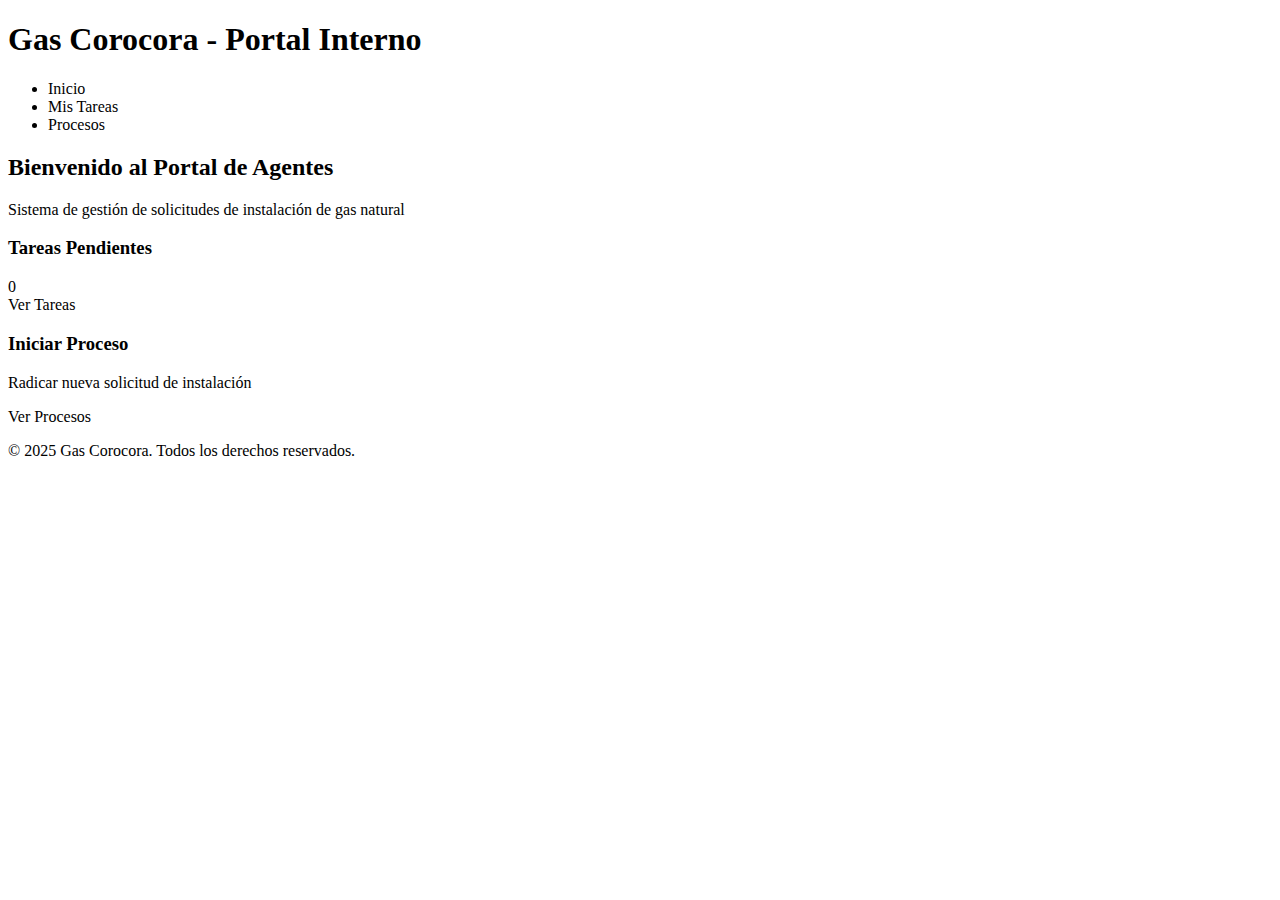
<file: agent-app/target/classes/templates/index.html>
<!DOCTYPE html>
<html xmlns:th="http://www.thymeleaf.org">
<head>
    <meta charset="UTF-8">
    <meta name="viewport" content="width=device-width, initial-scale=1.0">
    <title>Gas Corocora - Agent Portal</title>
    <link rel="stylesheet" th:href="@{/css/style.css}">
</head>
<body>
    <header>
        <nav>
            <div class="container">
                <h1>Gas Corocora - Portal Interno</h1>
                <ul>
                    <li><a th:href="@{/}">Inicio</a></li>
                    <li><a th:href="@{/tasks}">Mis Tareas</a></li>
                    <li><a th:href="@{/processes}">Procesos</a></li>
                </ul>
            </div>
        </nav>
    </header>

    <main>
        <div class="container">
            <div class="hero">
                <h2>Bienvenido al Portal de Agentes</h2>
                <p>Sistema de gestión de solicitudes de instalación de gas natural</p>
            </div>

            <div class="dashboard">
                <div class="card">
                    <h3>Tareas Pendientes</h3>
                    <div class="stat" th:text="${taskCount}">0</div>
                    <a th:href="@{/tasks}" class="btn btn-primary">Ver Tareas</a>
                </div>

                <div class="card">
                    <h3>Iniciar Proceso</h3>
                    <p>Radicar nueva solicitud de instalación</p>
                    <a th:href="@{/processes}" class="btn btn-secondary">Ver Procesos</a>
                </div>
            </div>
        </div>
    </main>

    <footer>
        <div class="container">
            <p>&copy; 2025 Gas Corocora. Todos los derechos reservados.</p>
        </div>
    </footer>
</body>
</html>
</file>
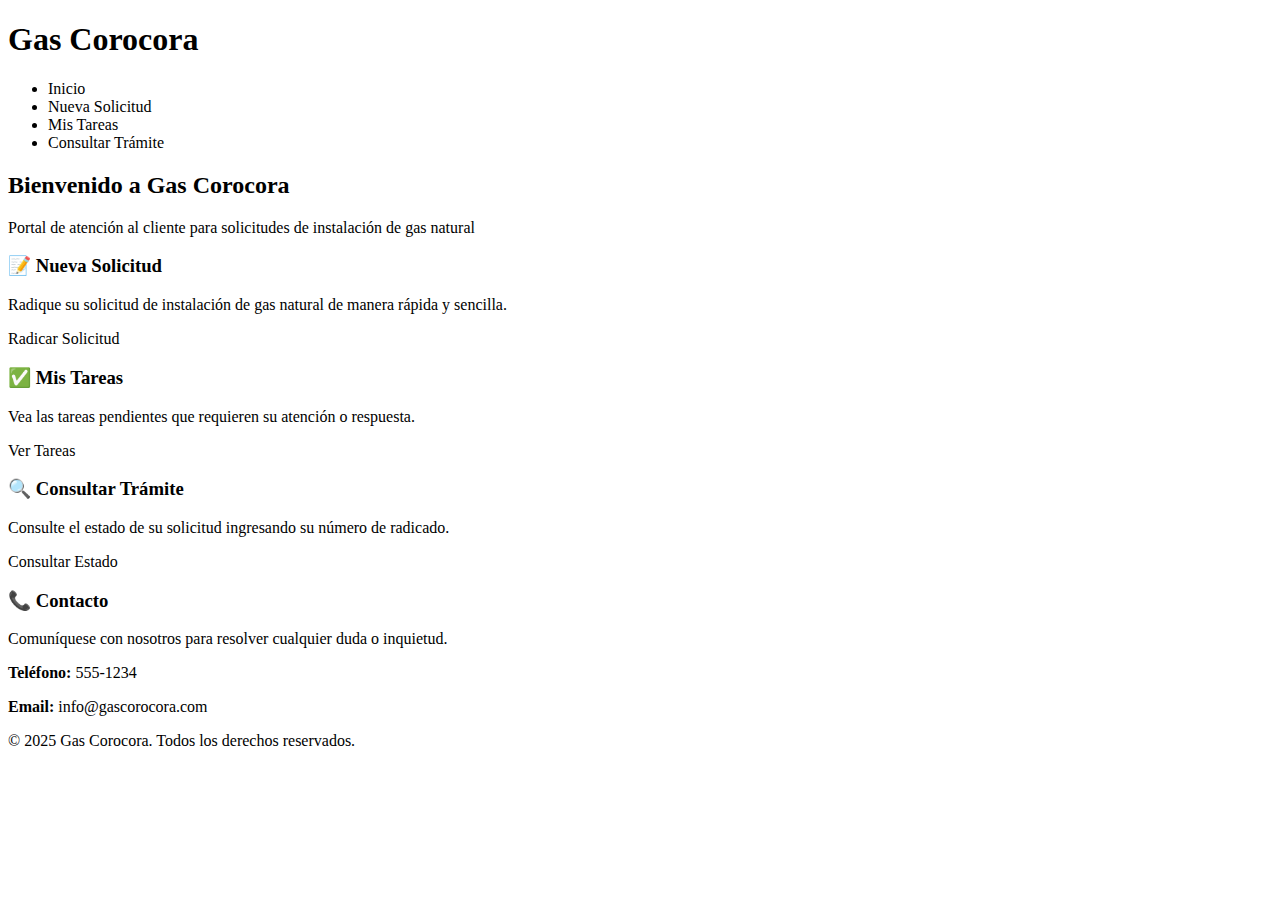
<file: client-app/target/classes/templates/index.html>
<!DOCTYPE html>
<html xmlns:th="http://www.thymeleaf.org">
<head>
    <meta charset="UTF-8">
    <meta name="viewport" content="width=device-width, initial-scale=1.0">
    <title>Gas Corocora - Portal del Cliente</title>
    <link rel="stylesheet" th:href="@{/css/style.css}">
</head>
<body>
    <header>
        <nav>
            <div class="container">
                <h1>Gas Corocora</h1>
                <ul>
                    <li><a th:href="@{/}" class="active">Inicio</a></li>
                    <li><a th:href="@{/new-request}">Nueva Solicitud</a></li>
                    <li><a th:href="@{/tasks}">Mis Tareas</a></li>
                    <li><a th:href="@{/track}">Consultar Trámite</a></li>
                </ul>
            </div>
        </nav>
    </header>

    <main>
        <div class="container">
            <div class="hero">
                <h2>Bienvenido a Gas Corocora</h2>
                <p>Portal de atención al cliente para solicitudes de instalación de gas natural</p>
            </div>

            <div class="services">
                <div class="service-card">
                    <h3>📝 Nueva Solicitud</h3>
                    <p>Radique su solicitud de instalación de gas natural de manera rápida y sencilla.</p>
                    <a th:href="@{/new-request}" class="btn btn-primary">Radicar Solicitud</a>
                </div>

                <div class="service-card">
                    <h3>✅ Mis Tareas</h3>
                    <p>Vea las tareas pendientes que requieren su atención o respuesta.</p>
                    <a th:href="@{/tasks}" class="btn btn-primary">Ver Tareas</a>
                </div>

                <div class="service-card">
                    <h3>🔍 Consultar Trámite</h3>
                    <p>Consulte el estado de su solicitud ingresando su número de radicado.</p>
                    <a th:href="@{/track}" class="btn btn-secondary">Consultar Estado</a>
                </div>

                <div class="service-card">
                    <h3>📞 Contacto</h3>
                    <p>Comuníquese con nosotros para resolver cualquier duda o inquietud.</p>
                    <div class="contact-info">
                        <p><strong>Teléfono:</strong> 555-1234</p>
                        <p><strong>Email:</strong> info@gascorocora.com</p>
                    </div>
                </div>
            </div>
        </div>
    </main>

    <footer>
        <div class="container">
            <p>&copy; 2025 Gas Corocora. Todos los derechos reservados.</p>
        </div>
    </footer>
</body>
</html>
</file>
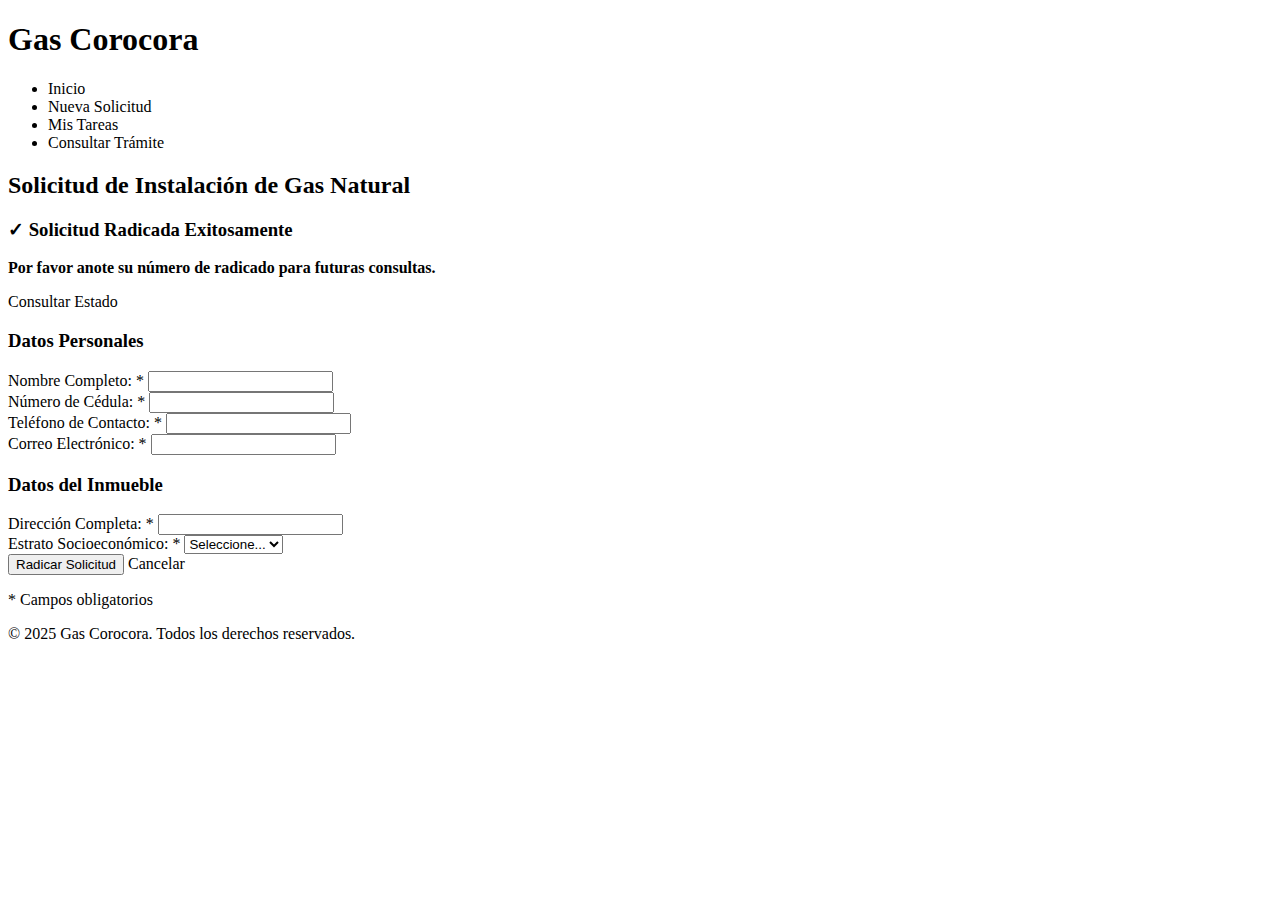
<file: client-app/target/classes/templates/new-request.html>
<!DOCTYPE html>
<html xmlns:th="http://www.thymeleaf.org">
<head>
    <meta charset="UTF-8">
    <meta name="viewport" content="width=device-width, initial-scale=1.0">
    <title>Nueva Solicitud - Gas Corocora</title>
    <link rel="stylesheet" th:href="@{/css/style.css}">
</head>
<body>
    <header>
        <nav>
            <div class="container">
                <h1>Gas Corocora</h1>
                <ul>
                    <li><a th:href="@{/}">Inicio</a></li>
                    <li><a th:href="@{/new-request}" class="active">Nueva Solicitud</a></li>
                    <li><a th:href="@{/tasks}">Mis Tareas</a></li>
                    <li><a th:href="@{/track}">Consultar Trámite</a></li>
                </ul>
            </div>
        </nav>
    </header>

    <main>
        <div class="container">
            <h2>Solicitud de Instalación de Gas Natural</h2>

            <div th:if="${success}" class="alert alert-success">
                <h3>✓ Solicitud Radicada Exitosamente</h3>
                <p th:text="${message}"></p>
                <p><strong>Por favor anote su número de radicado para futuras consultas.</strong></p>
                <a th:href="@{/track}" class="btn btn-primary">Consultar Estado</a>
            </div>

            <div th:if="${error}" class="alert alert-error">
                <p th:text="${error}"></p>
            </div>

            <div class="form-container" th:unless="${success}">
                <form th:action="@{/new-request}" method="post">
                    <div class="form-section">
                        <h3>Datos Personales</h3>
                        
                        <div class="form-group">
                            <label for="nombre">Nombre Completo: *</label>
                            <input type="text" id="nombre" name="nombre" class="form-control" required>
                        </div>

                        <div class="form-group">
                            <label for="cedula">Número de Cédula: *</label>
                            <input type="text" id="cedula" name="cedula" class="form-control" required>
                        </div>

                        <div class="form-group">
                            <label for="telefono">Teléfono de Contacto: *</label>
                            <input type="tel" id="telefono" name="telefono" class="form-control" required>
                        </div>

                        <div class="form-group">
                            <label for="email">Correo Electrónico: *</label>
                            <input type="email" id="email" name="email" class="form-control" required>
                        </div>
                    </div>

                    <div class="form-section">
                        <h3>Datos del Inmueble</h3>
                        
                        <div class="form-group">
                            <label for="direccion">Dirección Completa: *</label>
                            <input type="text" id="direccion" name="direccion" class="form-control" required>
                        </div>

                        <div class="form-group">
                            <label for="estrato">Estrato Socioeconómico: *</label>
                            <select id="estrato" name="estrato" class="form-control" required>
                                <option value="">Seleccione...</option>
                                <option value="1">Estrato 1</option>
                                <option value="2">Estrato 2</option>
                                <option value="3">Estrato 3</option>
                                <option value="4">Estrato 4</option>
                                <option value="5">Estrato 5</option>
                                <option value="6">Estrato 6</option>
                            </select>
                        </div>
                    </div>

                    <div class="form-actions">
                        <button type="submit" class="btn btn-primary">Radicar Solicitud</button>
                        <a th:href="@{/}" class="btn btn-secondary">Cancelar</a>
                    </div>

                    <p class="form-note">* Campos obligatorios</p>
                </form>
            </div>
        </div>
    </main>

    <footer>
        <div class="container">
            <p>&copy; 2025 Gas Corocora. Todos los derechos reservados.</p>
        </div>
    </footer>
</body>
</html>
</file>
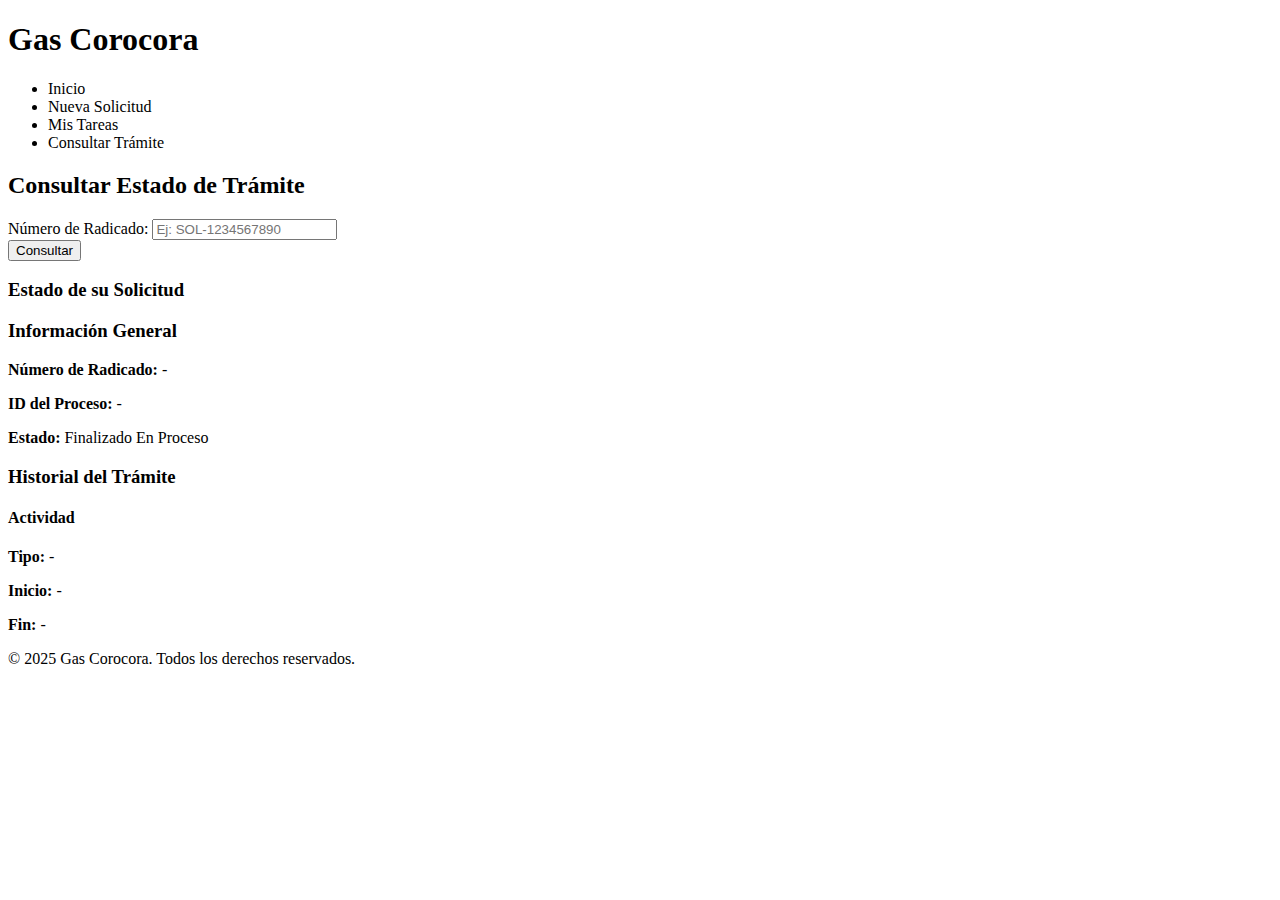
<file: client-app/target/classes/templates/track.html>
<!DOCTYPE html>
<html xmlns:th="http://www.thymeleaf.org">
<head>
    <meta charset="UTF-8">
    <meta name="viewport" content="width=device-width, initial-scale=1.0">
    <title>Consultar Trámite - Gas Corocora</title>
    <link rel="stylesheet" th:href="@{/css/style.css}">
</head>
<body>
    <header>
        <nav>
            <div class="container">
                <h1>Gas Corocora</h1>
                <ul>
                    <li><a th:href="@{/}">Inicio</a></li>
                    <li><a th:href="@{/new-request}">Nueva Solicitud</a></li>
                    <li><a th:href="@{/tasks}">Mis Tareas</a></li>
                    <li><a th:href="@{/track}" class="active">Consultar Trámite</a></li>
                </ul>
            </div>
        </nav>
    </header>

    <main>
        <div class="container">
            <h2>Consultar Estado de Trámite</h2>

            <div class="form-container">
                <form th:action="@{/track}" method="post">
                    <div class="form-group">
                        <label for="businessKey">Número de Radicado:</label>
                        <input type="text" id="businessKey" name="businessKey" 
                               class="form-control" placeholder="Ej: SOL-1234567890" required>
                    </div>
                    <div class="form-actions">
                        <button type="submit" class="btn btn-primary">Consultar</button>
                    </div>
                </form>
            </div>

            <div th:if="${found == false}" class="alert alert-error">
                <p th:text="${error}"></p>
            </div>

            <div th:if="${found}" class="result-container">
                <div class="alert alert-success">
                    <h3>Estado de su Solicitud</h3>
                </div>

                <div class="process-info">
                    <h3>Información General</h3>
                    <p><strong>Número de Radicado:</strong> <span th:text="${processInstance.businessKey}">-</span></p>
                    <p><strong>ID del Proceso:</strong> <span th:text="${processInstance.id}">-</span></p>
                    <p><strong>Estado:</strong> 
                        <span th:if="${processInstance.ended}" class="badge badge-success">Finalizado</span>
                        <span th:unless="${processInstance.ended}" class="badge badge-info">En Proceso</span>
                    </p>
                </div>

                <div class="timeline">
                    <h3>Historial del Trámite</h3>
                    <div class="timeline-container">
                        <div th:each="activity : ${history}" class="timeline-item">
                            <div class="timeline-marker"></div>
                            <div class="timeline-content">
                                <h4 th:text="${activity.activityName}">Actividad</h4>
                                <p><strong>Tipo:</strong> <span th:text="${activity.activityType}">-</span></p>
                                <p><strong>Inicio:</strong> <span th:text="${activity.startTime}">-</span></p>
                                <p th:if="${activity.endTime}"><strong>Fin:</strong> <span th:text="${activity.endTime}">-</span></p>
                            </div>
                        </div>
                    </div>
                </div>
            </div>
        </div>
    </main>

    <footer>
        <div class="container">
            <p>&copy; 2025 Gas Corocora. Todos los derechos reservados.</p>
        </div>
    </footer>
</body>
</html>
</file>
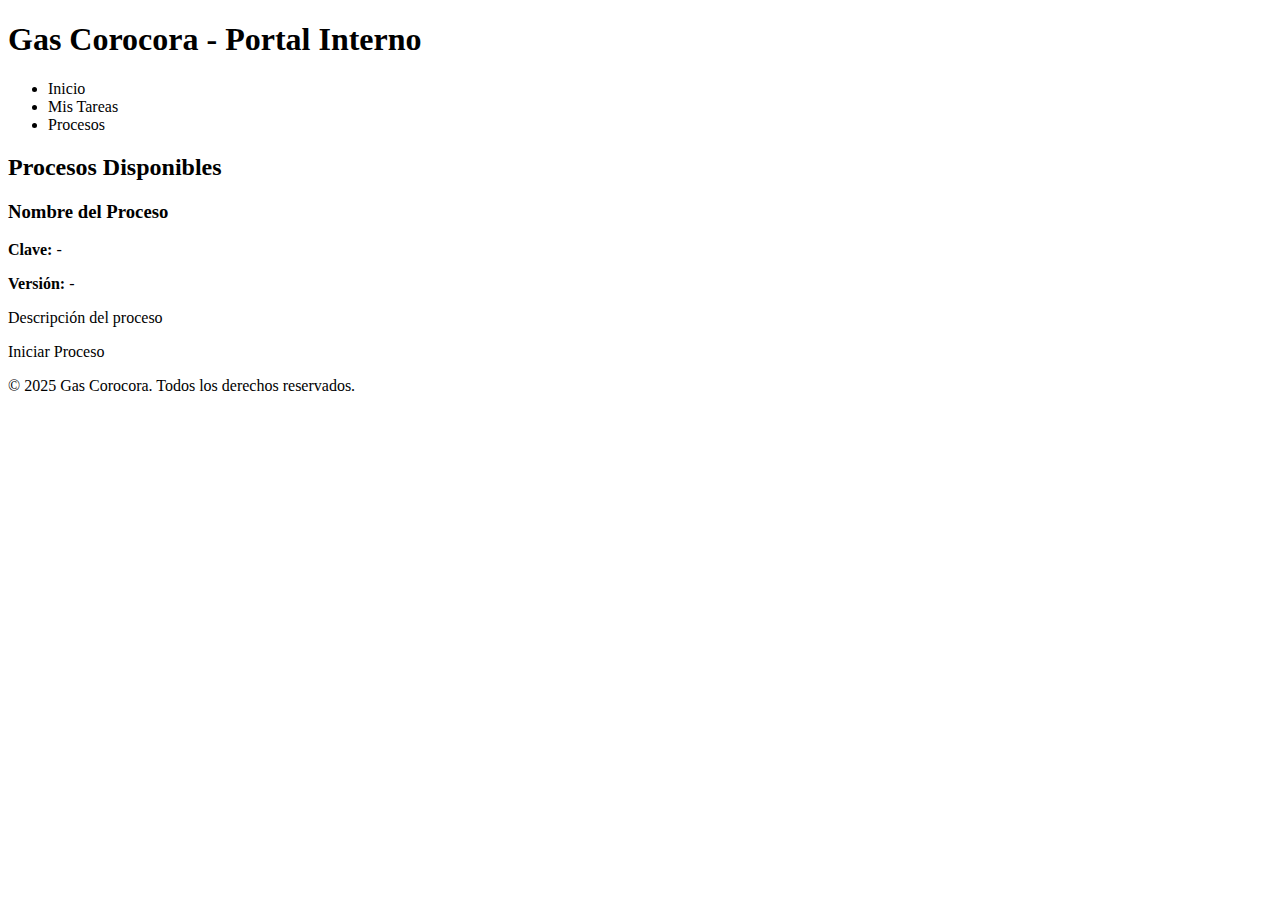
<file: agent-app/target/classes/templates/processes/list.html>
<!DOCTYPE html>
<html xmlns:th="http://www.thymeleaf.org">
<head>
    <meta charset="UTF-8">
    <meta name="viewport" content="width=device-width, initial-scale=1.0">
    <title>Procesos - Gas Corocora</title>
    <link rel="stylesheet" th:href="@{/css/style.css}">
</head>
<body>
    <header>
        <nav>
            <div class="container">
                <h1>Gas Corocora - Portal Interno</h1>
                <ul>
                    <li><a th:href="@{/}">Inicio</a></li>
                    <li><a th:href="@{/tasks}">Mis Tareas</a></li>
                    <li><a th:href="@{/processes}" class="active">Procesos</a></li>
                </ul>
            </div>
        </nav>
    </header>

    <main>
        <div class="container">
            <h2>Procesos Disponibles</h2>

            <div class="process-list">
                <div th:each="process : ${processes}" class="process-card">
                    <h3 th:text="${process.name}">Nombre del Proceso</h3>
                    <p><strong>Clave:</strong> <span th:text="${process.key}">-</span></p>
                    <p><strong>Versión:</strong> <span th:text="${process.version}">-</span></p>
                    <p th:if="${process.description}" th:text="${process.description}">Descripción del proceso</p>
                    <a th:href="@{/processes/{key}/start(key=${process.key})}" class="btn btn-primary">Iniciar Proceso</a>
                </div>
            </div>
        </div>
    </main>

    <footer>
        <div class="container">
            <p>&copy; 2025 Gas Corocora. Todos los derechos reservados.</p>
        </div>
    </footer>
</body>
</html>
</file>
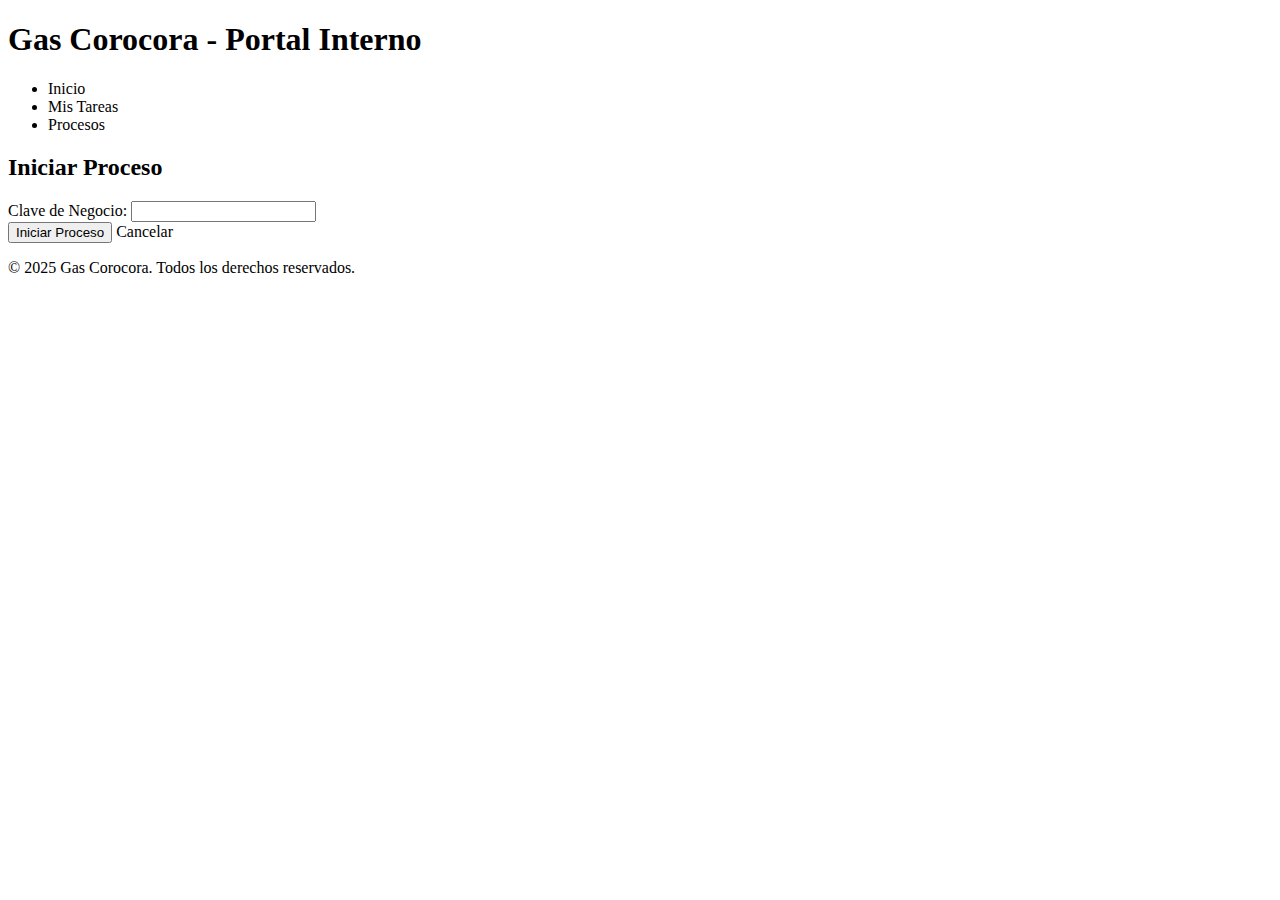
<file: agent-app/target/classes/templates/processes/start.html>
<!DOCTYPE html>
<html xmlns:th="http://www.thymeleaf.org">
<head>
    <meta charset="UTF-8">
    <meta name="viewport" content="width=device-width, initial-scale=1.0">
    <title>Iniciar Proceso - Gas Corocora</title>
    <link rel="stylesheet" th:href="@{/css/style.css}">
</head>
<body>
    <header>
        <nav>
            <div class="container">
                <h1>Gas Corocora - Portal Interno</h1>
                <ul>
                    <li><a th:href="@{/}">Inicio</a></li>
                    <li><a th:href="@{/tasks}">Mis Tareas</a></li>
                    <li><a th:href="@{/processes}" class="active">Procesos</a></li>
                </ul>
            </div>
        </nav>
    </header>

    <main>
        <div class="container">
            <h2>Iniciar Proceso</h2>

            <form th:action="@{/processes/{key}/start(key=${processKey})}" method="post">
                <div class="form-group">
                    <label for="businessKey">Clave de Negocio:</label>
                    <input type="text" id="businessKey" name="businessKey" class="form-control" required>
                </div>

                <div class="form-actions">
                    <button type="submit" class="btn btn-primary">Iniciar Proceso</button>
                    <a th:href="@{/processes}" class="btn btn-secondary">Cancelar</a>
                </div>
            </form>
        </div>
    </main>

    <footer>
        <div class="container">
            <p>&copy; 2025 Gas Corocora. Todos los derechos reservados.</p>
        </div>
    </footer>
</body>
</html>
</file>
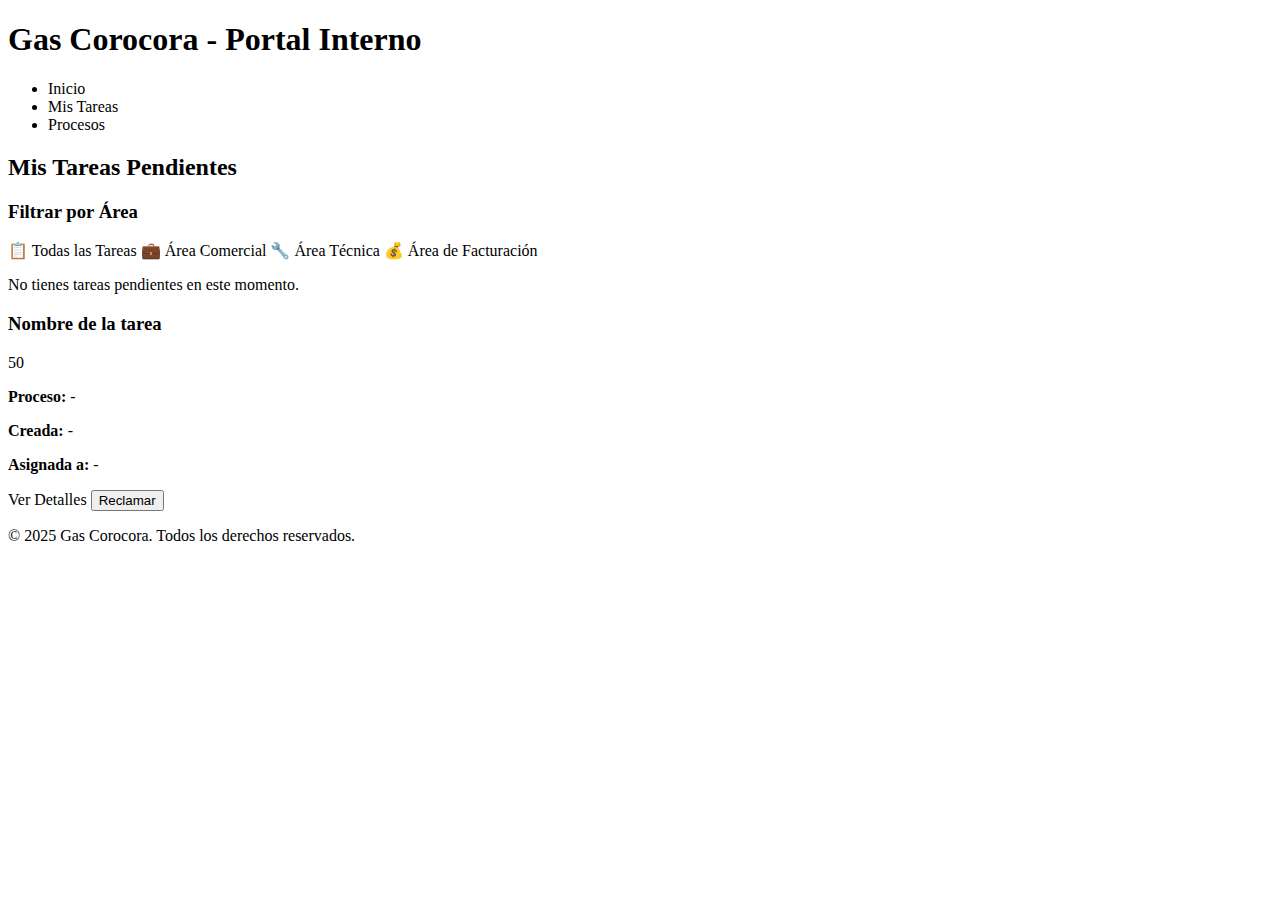
<file: agent-app/target/classes/templates/tasks/list.html>
<!DOCTYPE html>
<html xmlns:th="http://www.thymeleaf.org">
<head>
    <meta charset="UTF-8">
    <meta name="viewport" content="width=device-width, initial-scale=1.0">
    <title>Mis Tareas - Gas Corocora</title>
    <link rel="stylesheet" th:href="@{/css/style.css}">
</head>
<body>
    <header>
        <nav>
            <div class="container">
                <h1>Gas Corocora - Portal Interno</h1>
                <ul>
                    <li><a th:href="@{/}">Inicio</a></li>
                    <li><a th:href="@{/tasks}" class="active">Mis Tareas</a></li>
                    <li><a th:href="@{/processes}">Procesos</a></li>
                </ul>
            </div>
        </nav>
    </header>

    <main>
        <div class="container">
            <h2>Mis Tareas Pendientes</h2>
            
            <!-- Role Filter Menu -->
            <div class="role-filter">
                <h3>Filtrar por Área</h3>
                <div class="role-buttons">
                    <a th:href="@{/tasks}" 
                       th:class="${currentRole == null ? 'btn btn-primary active' : 'btn btn-secondary'}">
                        📋 Todas las Tareas
                    </a>
                    <a th:href="@{/tasks(role='comercial')}" 
                       th:class="${currentRole == 'comercial' ? 'btn btn-primary active' : 'btn btn-secondary'}">
                        💼 Área Comercial
                    </a>
                    <a th:href="@{/tasks(role='tecnico')}" 
                       th:class="${currentRole == 'tecnico' ? 'btn btn-primary active' : 'btn btn-secondary'}">
                        🔧 Área Técnica
                    </a>
                    <a th:href="@{/tasks(role='facturacion')}" 
                       th:class="${currentRole == 'facturacion' ? 'btn btn-primary active' : 'btn btn-secondary'}">
                        💰 Área de Facturación
                    </a>
                </div>
            </div>

            <div class="task-list">
                <div th:if="${tasks.empty}" class="empty-state">
                    <p>No tienes tareas pendientes en este momento.</p>
                </div>

                <div th:each="task : ${tasks}" class="task-card">
                    <div class="task-header">
                        <h3 th:text="${task.name}">Nombre de la tarea</h3>
                        <span class="task-priority" th:text="${task.priority}">50</span>
                    </div>
                    <div class="task-body">
                        <p><strong>Proceso:</strong> <span th:text="${task.processDefinitionId}">-</span></p>
                        <p><strong>Creada:</strong> <span th:text="${task.created}">-</span></p>
                        <p th:if="${task.assignee}"><strong>Asignada a:</strong> <span th:text="${task.assignee}">-</span></p>
                    </div>
                    <div class="task-actions">
                        <a th:href="@{/tasks/{id}(id=${task.id})}" class="btn btn-primary">Ver Detalles</a>
                        <form th:if="${task.assignee == null}" th:action="@{/tasks/{id}/claim(id=${task.id})}" method="post" style="display: inline;">
                            <button type="submit" class="btn btn-secondary">Reclamar</button>
                        </form>
                    </div>
                </div>
            </div>
        </div>
    </main>

    <footer>
        <div class="container">
            <p>&copy; 2025 Gas Corocora. Todos los derechos reservados.</p>
        </div>
    </footer>
</body>
</html>
</file>
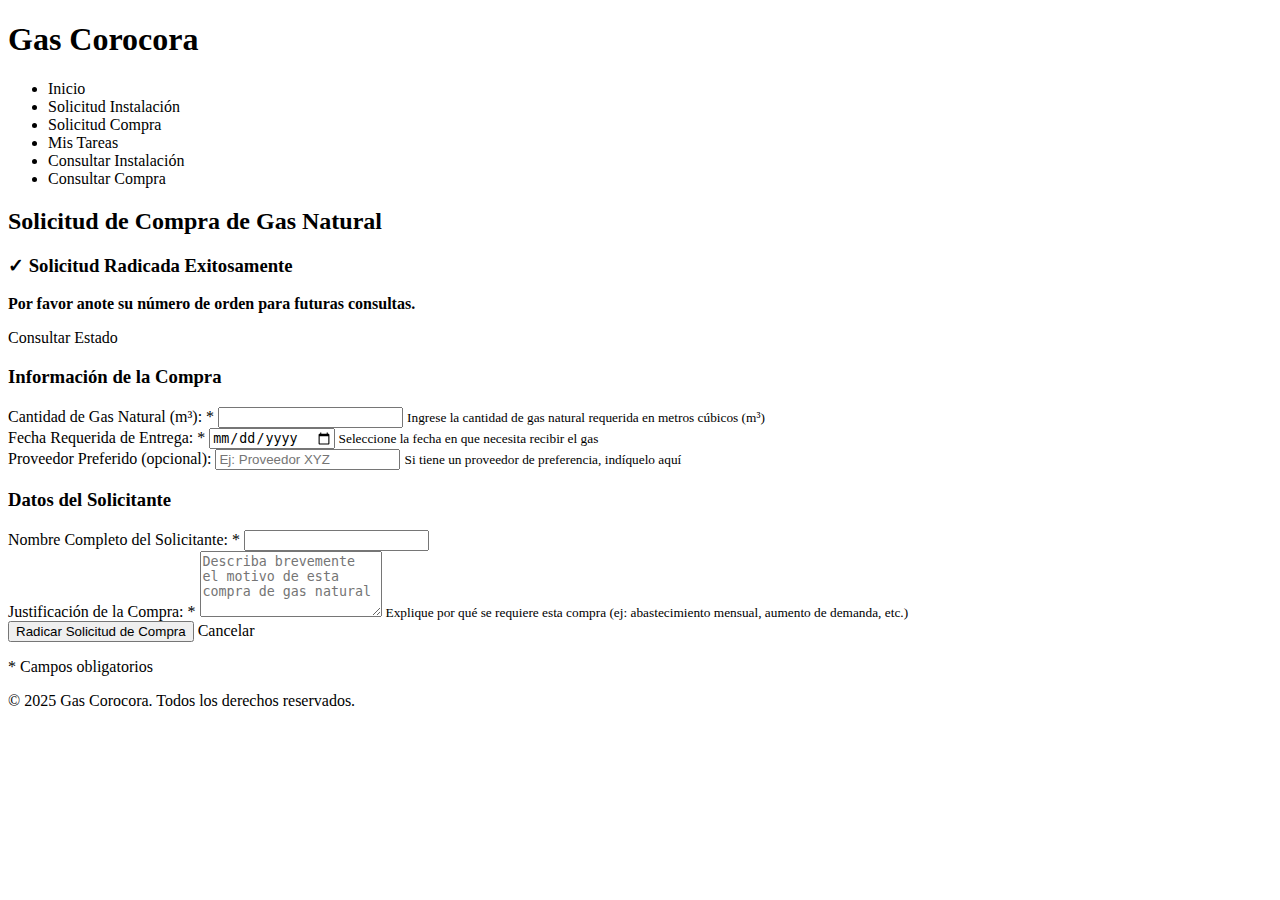
<file: client-app/src/main/resources/templates/new-compra.html>
<!DOCTYPE html>
<html xmlns:th="http://www.thymeleaf.org">

<head>
    <meta charset="UTF-8">
    <meta name="viewport" content="width=device-width, initial-scale=1.0">
    <title>Nueva Solicitud de Compra - Gas Corocora</title>
    <link rel="stylesheet" th:href="@{/css/style.css}">
</head>

<body>
    <header>
        <nav>
            <div class="container">
                <h1>Gas Corocora</h1>
                <ul>
                    <li><a th:href="@{/}">Inicio</a></li>
                    <li><a th:href="@{/new-request}">Solicitud Instalación</a></li>
                    <li><a th:href="@{/compra-gas/new}" class="active">Solicitud Compra</a></li>
                    <li><a th:href="@{/tasks}">Mis Tareas</a></li>
                    <li><a th:href="@{/track}">Consultar Instalación</a></li>
                    <li><a th:href="@{/compra-gas/track}">Consultar Compra</a></li>
                </ul>
            </div>
        </nav>
    </header>

    <main>
        <div class="container">
            <h2>Solicitud de Compra de Gas Natural</h2>

            <div th:if="${success}" class="alert alert-success">
                <h3>✓ Solicitud Radicada Exitosamente</h3>
                <p th:text="${message}"></p>
                <p><strong>Por favor anote su número de orden para futuras consultas.</strong></p>
                <a th:href="@{/compra-gas/track}" class="btn btn-primary">Consultar Estado</a>
            </div>

            <div th:if="${error}" class="alert alert-error">
                <p th:text="${error}"></p>
            </div>

            <div class="form-container" th:unless="${success}">
                <form th:action="@{/compra-gas/new}" method="post">
                    <div class="form-section">
                        <h3>Información de la Compra</h3>

                        <div class="form-group">
                            <label for="cantidadGas">Cantidad de Gas Natural (m³): *</label>
                            <input type="number" id="cantidadGas" name="cantidadGas" class="form-control" min="1"
                                step="1" required>
                            <small>Ingrese la cantidad de gas natural requerida en metros cúbicos (m³)</small>
                        </div>

                        <div class="form-group">
                            <label for="fechaRequerida">Fecha Requerida de Entrega: *</label>
                            <input type="date" id="fechaRequerida" name="fechaRequerida" class="form-control" required>
                            <small>Seleccione la fecha en que necesita recibir el gas</small>
                        </div>

                        <div class="form-group">
                            <label for="proveedorPreferido">Proveedor Preferido (opcional):</label>
                            <input type="text" id="proveedorPreferido" name="proveedorPreferido" class="form-control"
                                placeholder="Ej: Proveedor XYZ">
                            <small>Si tiene un proveedor de preferencia, indíquelo aquí</small>
                        </div>
                    </div>

                    <div class="form-section">
                        <h3>Datos del Solicitante</h3>

                        <div class="form-group">
                            <label for="usuarioSolicitante">Nombre Completo del Solicitante: *</label>
                            <input type="text" id="usuarioSolicitante" name="usuarioSolicitante" class="form-control"
                                required>
                        </div>

                        <div class="form-group">
                            <label for="justificacion">Justificación de la Compra: *</label>
                            <textarea id="justificacion" name="justificacion" class="form-control" rows="4" required
                                placeholder="Describa brevemente el motivo de esta compra de gas natural"></textarea>
                            <small>Explique por qué se requiere esta compra (ej: abastecimiento mensual, aumento de
                                demanda, etc.)</small>
                        </div>
                    </div>

                    <div class="form-actions">
                        <button type="submit" class="btn btn-primary">Radicar Solicitud de Compra</button>
                        <a th:href="@{/}" class="btn btn-secondary">Cancelar</a>
                    </div>

                    <p class="form-note">* Campos obligatorios</p>
                </form>
            </div>
        </div>
    </main>

    <footer>
        <div class="container">
            <p>&copy; 2025 Gas Corocora. Todos los derechos reservados.</p>
        </div>
    </footer>
</body>

</html>
</file>
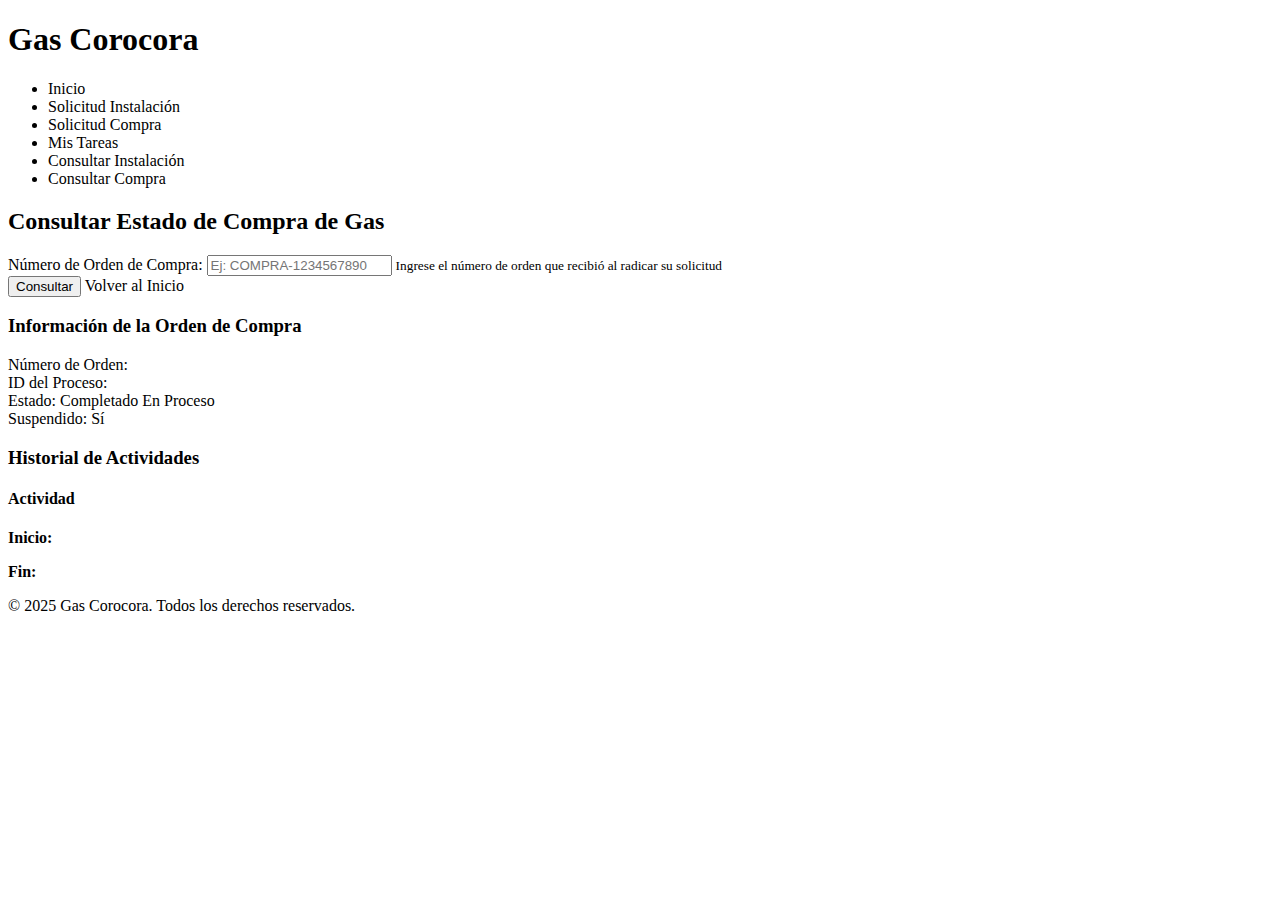
<file: client-app/src/main/resources/templates/track-compra.html>
<!DOCTYPE html>
<html xmlns:th="http://www.thymeleaf.org">

<head>
    <meta charset="UTF-8">
    <meta name="viewport" content="width=device-width, initial-scale=1.0">
    <title>Consultar Compra - Gas Corocora</title>
    <link rel="stylesheet" th:href="@{/css/style.css}">
</head>

<body>
    <header>
        <nav>
            <div class="container">
                <h1>Gas Corocora</h1>
                <ul>
                    <li><a th:href="@{/}">Inicio</a></li>
                    <li><a th:href="@{/new-request}">Solicitud Instalación</a></li>
                    <li><a th:href="@{/compra-gas/new}">Solicitud Compra</a></li>
                    <li><a th:href="@{/tasks}">Mis Tareas</a></li>
                    <li><a th:href="@{/track}">Consultar Instalación</a></li>
                    <li><a th:href="@{/compra-gas/track}" class="active">Consultar Compra</a></li>
                </ul>
            </div>
        </nav>
    </header>

    <main>
        <div class="container">
            <h2>Consultar Estado de Compra de Gas</h2>

            <div class="form-container">
                <form th:action="@{/compra-gas/track}" method="post">
                    <div class="form-group">
                        <label for="businessKey">Número de Orden de Compra:</label>
                        <input type="text" id="businessKey" name="businessKey" class="form-control"
                            placeholder="Ej: COMPRA-1234567890" required>
                        <small>Ingrese el número de orden que recibió al radicar su solicitud</small>
                    </div>

                    <div class="form-actions">
                        <button type="submit" class="btn btn-primary">Consultar</button>
                        <a th:href="@{/}" class="btn btn-secondary">Volver al Inicio</a>
                    </div>
                </form>
            </div>

            <div th:if="${error}" class="alert alert-error">
                <p th:text="${error}"></p>
            </div>

            <div th:if="${found}" class="process-info">
                <h3>Información de la Orden de Compra</h3>

                <div class="info-card">
                    <div class="info-row">
                        <span class="info-label">Número de Orden:</span>
                        <span class="info-value" th:text="${processInstance.businessKey}"></span>
                    </div>
                    <div class="info-row">
                        <span class="info-label">ID del Proceso:</span>
                        <span class="info-value" th:text="${processInstance.id}"></span>
                    </div>
                    <div class="info-row">
                        <span class="info-label">Estado:</span>
                        <span class="info-value">
                            <span th:if="${processInstance.ended}" class="badge badge-success">Completado</span>
                            <span th:unless="${processInstance.ended}" class="badge badge-info">En Proceso</span>
                        </span>
                    </div>
                    <div class="info-row" th:if="${processInstance.suspended}">
                        <span class="info-label">Suspendido:</span>
                        <span class="info-value">
                            <span class="badge badge-warning">Sí</span>
                        </span>
                    </div>
                </div>

                <h3>Historial de Actividades</h3>
                <div class="timeline">
                    <div th:each="activity : ${history}" class="timeline-item">
                        <div class="timeline-marker"
                            th:classappend="${activity.endTime != null} ? 'completed' : 'active'">
                        </div>
                        <div class="timeline-content">
                            <h4 th:text="${activity.activityName}">Actividad</h4>
                            <p class="timeline-date">
                                <strong>Inicio:</strong>
                                <span th:text="${activity.startTime}"></span>
                            </p>
                            <p class="timeline-date" th:if="${activity.endTime != null}">
                                <strong>Fin:</strong>
                                <span th:text="${activity.endTime}"></span>
                            </p>
                            <p class="timeline-type">
                                <span class="badge" th:text="${activity.activityType}"></span>
                            </p>
                        </div>
                    </div>
                </div>
            </div>
        </div>
    </main>

    <footer>
        <div class="container">
            <p>&copy; 2025 Gas Corocora. Todos los derechos reservados.</p>
        </div>
    </footer>
</body>

</html>
</file>
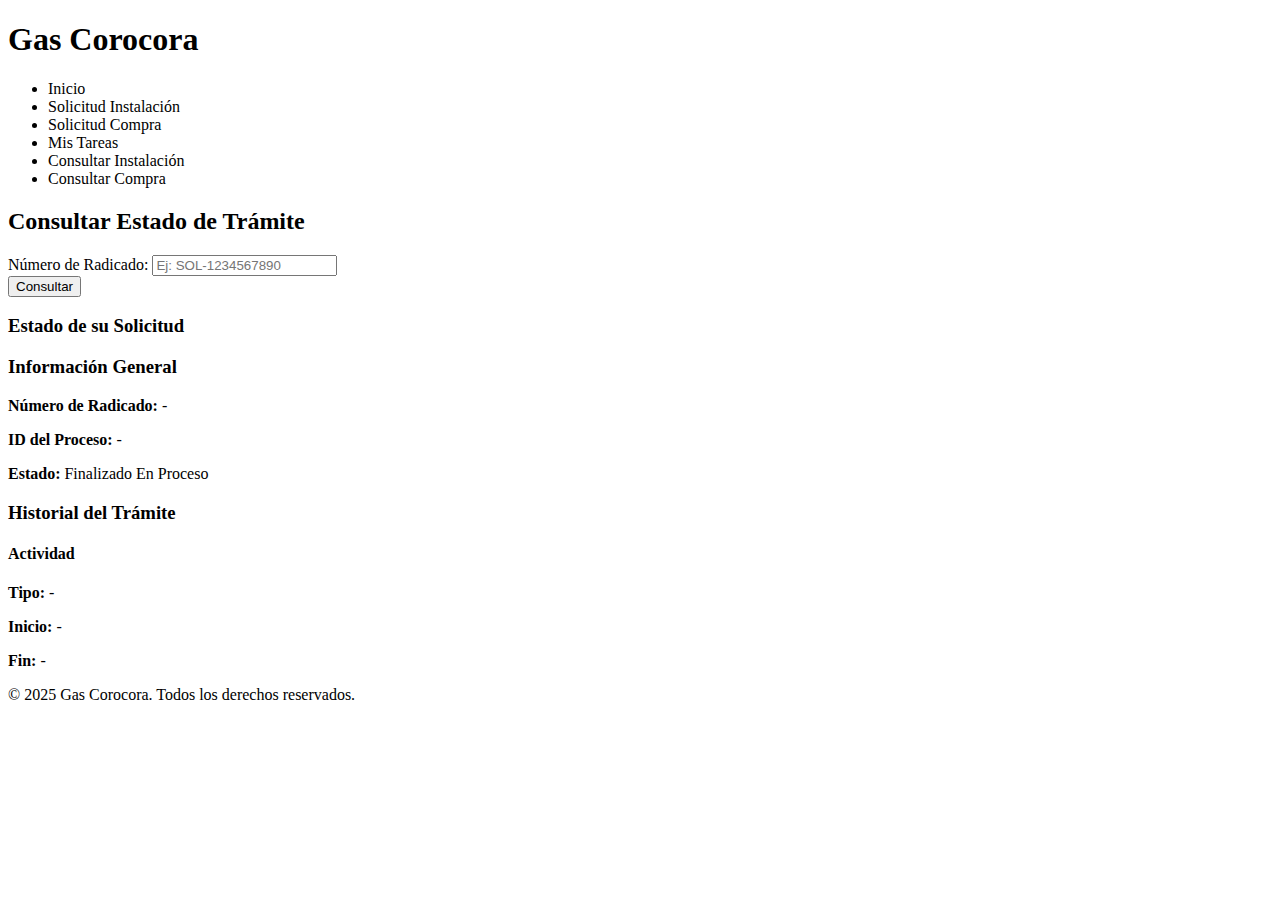
<file: client-app/src/main/resources/templates/track.html>
<!DOCTYPE html>
<html xmlns:th="http://www.thymeleaf.org">

<head>
    <meta charset="UTF-8">
    <meta name="viewport" content="width=device-width, initial-scale=1.0">
    <title>Consultar Trámite - Gas Corocora</title>
    <link rel="stylesheet" th:href="@{/css/style.css}">
</head>

<body>
    <header>
        <nav>
            <div class="container">
                <h1>Gas Corocora</h1>
                <ul>
                    <li><a th:href="@{/}">Inicio</a></li>
                    <li><a th:href="@{/new-request}">Solicitud Instalación</a></li>
                    <li><a th:href="@{/compra-gas/new}">Solicitud Compra</a></li>
                    <li><a th:href="@{/tasks}">Mis Tareas</a></li>
                    <li><a th:href="@{/track}" class="active">Consultar Instalación</a></li>
                    <li><a th:href="@{/compra-gas/track}">Consultar Compra</a></li>
                </ul>
            </div>
        </nav>
    </header>

    <main>
        <div class="container">
            <h2>Consultar Estado de Trámite</h2>

            <div class="form-container">
                <form th:action="@{/track}" method="post">
                    <div class="form-group">
                        <label for="businessKey">Número de Radicado:</label>
                        <input type="text" id="businessKey" name="businessKey" class="form-control"
                            placeholder="Ej: SOL-1234567890" required>
                    </div>
                    <div class="form-actions">
                        <button type="submit" class="btn btn-primary">Consultar</button>
                    </div>
                </form>
            </div>

            <div th:if="${found == false}" class="alert alert-error">
                <p th:text="${error}"></p>
            </div>

            <div th:if="${found}" class="result-container">
                <div class="alert alert-success">
                    <h3>Estado de su Solicitud</h3>
                </div>

                <div class="process-info">
                    <h3>Información General</h3>
                    <p><strong>Número de Radicado:</strong> <span th:text="${processInstance.businessKey}">-</span></p>
                    <p><strong>ID del Proceso:</strong> <span th:text="${processInstance.id}">-</span></p>
                    <p><strong>Estado:</strong>
                        <span th:if="${processInstance.ended}" class="badge badge-success">Finalizado</span>
                        <span th:unless="${processInstance.ended}" class="badge badge-info">En Proceso</span>
                    </p>
                </div>

                <div class="timeline">
                    <h3>Historial del Trámite</h3>
                    <div class="timeline-container">
                        <div th:each="activity : ${history}" class="timeline-item">
                            <div class="timeline-marker"></div>
                            <div class="timeline-content">
                                <h4 th:text="${activity.activityName}">Actividad</h4>
                                <p><strong>Tipo:</strong> <span th:text="${activity.activityType}">-</span></p>
                                <p><strong>Inicio:</strong> <span th:text="${activity.startTime}">-</span></p>
                                <p th:if="${activity.endTime}"><strong>Fin:</strong> <span
                                        th:text="${activity.endTime}">-</span></p>
                            </div>
                        </div>
                    </div>
                </div>
            </div>
        </div>
    </main>

    <footer>
        <div class="container">
            <p>&copy; 2025 Gas Corocora. Todos los derechos reservados.</p>
        </div>
    </footer>
</body>

</html>
</file>
